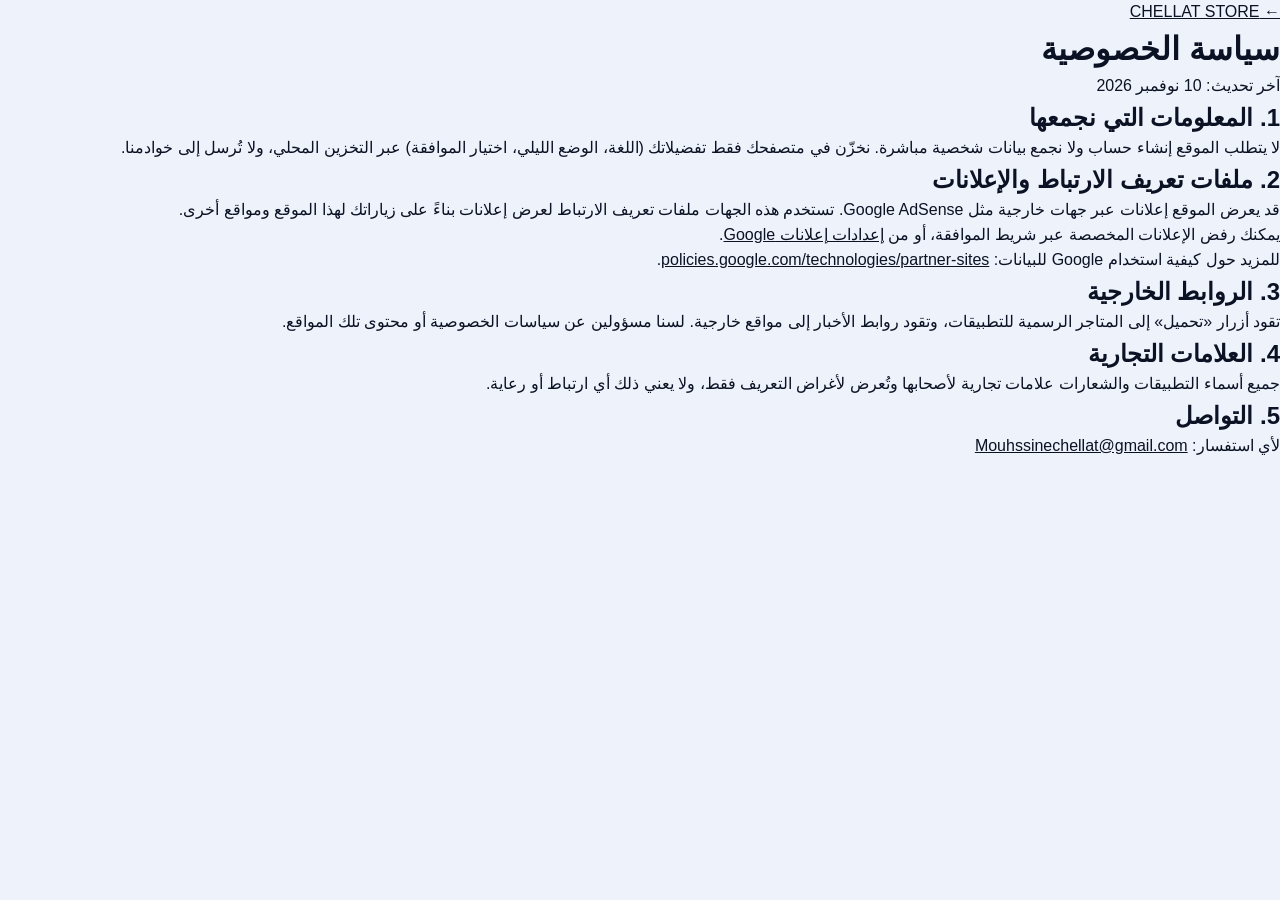
<file: privacy.html>
<!DOCTYPE html>
<html lang="ar" dir="rtl" data-theme="light">
<head>
    <meta charset="UTF-8">
    <meta name="viewport" content="width=device-width, initial-scale=1, viewport-fit=cover">
    <title>سياسة الخصوصية | CHELLAT STORE</title>
    <meta name="description" content="سياسة الخصوصية وملفات تعريف الارتباط والإعلانات في CHELLAT STORE.">
    <meta name="robots" content="index, follow">
    <script>try{var t=localStorage.getItem('qs_theme')||(matchMedia('(prefers-color-scheme: dark)').matches?'dark':'light');document.documentElement.setAttribute('data-theme',t);}catch(e){}</script>
    <link rel="stylesheet" href="css/style.css">
    
    <!-- كود أيقونة الموقع (Favicon) -->
    <link rel="icon" type="image/jpg" href="assets/images/icons/profile.jpg">
</head>
<body>
    <main class="page">
        <p><a href="./">← CHELLAT STORE</a></p>
        <h1>سياسة الخصوصية</h1>
        <p>آخر تحديث: 10 نوفمبر 2026</p>

        <h2>1. المعلومات التي نجمعها</h2>
        <p>لا يتطلب الموقع إنشاء حساب ولا نجمع بيانات شخصية مباشرة. نخزّن في متصفحك فقط تفضيلاتك (اللغة، الوضع الليلي، اختيار الموافقة) عبر التخزين المحلي، ولا تُرسل إلى خوادمنا.</p>

        <h2>2. ملفات تعريف الارتباط والإعلانات</h2>
        <p>قد يعرض الموقع إعلانات عبر جهات خارجية مثل Google AdSense. تستخدم هذه الجهات ملفات تعريف الارتباط لعرض إعلانات بناءً على زياراتك لهذا الموقع ومواقع أخرى.</p>
        <ul>
            <li>يمكنك رفض الإعلانات المخصصة عبر شريط الموافقة، أو من <a href="https://adssettings.google.com" target="_blank" rel="noopener noreferrer">إعدادات إعلانات Google</a>.</li>
            <li>للمزيد حول كيفية استخدام Google للبيانات: <a href="https://policies.google.com/technologies/partner-sites" target="_blank" rel="noopener noreferrer">policies.google.com/technologies/partner-sites</a>.</li>
        </ul>

        <h2>3. الروابط الخارجية</h2>
        <p>تقود أزرار «تحميل» إلى المتاجر الرسمية للتطبيقات، وتقود روابط الأخبار إلى مواقع خارجية. لسنا مسؤولين عن سياسات الخصوصية أو محتوى تلك المواقع.</p>

        <h2>4. العلامات التجارية</h2>
        <p>جميع أسماء التطبيقات والشعارات علامات تجارية لأصحابها وتُعرض لأغراض التعريف فقط، ولا يعني ذلك أي ارتباط أو رعاية.</p>

        <h2>5. التواصل</h2>
        <p>لأي استفسار: <a href="mailto:Mouhssinechellat@gmail.com">Mouhssinechellat@gmail.com</a></p>
    </main>
</body>
</html>
</file>
<file: css/style.css>
/* ==========================================================
   CHELAT-STORY - style.css (modern app-store UI)
   Palette: ink #070b16 · surface #0f1629 · electric blue #3b82f6
            violet #8b5cf6 · rose #ff7ab0 (taken from the profile ring)
   ========================================================== */
:root {
    --bg: #eef2fb; --surface: #fff; --surface-2: #f4f7fe; --line: rgba(15, 23, 42, .1);
    --text: #0b1224; --muted: #5b6580; --accent: #2563eb; --accent-2: #8b5cf6; --accent-3: #ff7ab0;
    --star: #d98a00; --header-bg: rgba(238, 242, 251, .82); --sidebar-bg: #fff;
    --shadow: 0 10px 30px rgba(30, 50, 120, .1); --ad-bg: rgba(15, 23, 42, .04); --ad-border: rgba(15, 23, 42, .2);
    --grad: linear-gradient(135deg, #4f9bff, #b44cff 55%, #ff7ab0);
    --header-h: 72px; color-scheme: light;
}
html[data-theme="dark"] {
    --bg: #070b16; --surface: #0f1629; --surface-2: #131c34; --line: rgba(148, 163, 255, .14);
    --text: #eaf0ff; --muted: #94a0c0; --accent: #4f8dff; --star: #fbbf24;
    --header-bg: rgba(7, 11, 22, .8); --sidebar-bg: #0b1122;
    --shadow: 0 14px 40px rgba(0, 0, 0, .45); --ad-bg: rgba(255, 255, 255, .04); --ad-border: rgba(148, 163, 255, .25);
    color-scheme: dark;
}
* { margin: 0; padding: 0; box-sizing: border-box; -webkit-tap-highlight-color: transparent; }
html { scroll-behavior: smooth; -webkit-text-size-adjust: 100%; scroll-padding-top: calc(var(--header-h) + 12px); }
body {
    font-family: 'Outfit', 'Cairo', 'Segoe UI', Tahoma, sans-serif; background: var(--bg); color: var(--text);
    min-height: 100vh; line-height: 1.55; transition: background-color .3s, color .3s;
}
html[dark-glow] body, html[data-theme="dark"] body {
    background: radial-gradient(900px 500px at 85% -5%, rgba(59, 130, 246, .18), transparent 60%),
                radial-gradient(700px 420px at 0% 12%, rgba(139, 92, 246, .14), transparent 60%), var(--bg);
}
body.sidebar-open { overflow: hidden; }
img { max-width: 100%; display: block; }
a { color: inherit; } button { font: inherit; color: inherit; }
:focus-visible { outline: 3px solid var(--accent); outline-offset: 2px; }
.sr-only { position: absolute; width: 1px; height: 1px; overflow: hidden; clip: rect(0 0 0 0); white-space: nowrap; }
.skip-link { position: absolute; top: -60px; inset-inline-start: 10px; background: var(--accent); color: #fff; padding: 8px 14px; border-radius: 10px; z-index: 2000; text-decoration: none; }
.skip-link:focus { top: 10px; }
.wrap { width: min(1180px, 92%); margin-inline: auto; }

/* ---------- Header ---------- */
.site-header { position: sticky; top: 0; z-index: 100; background: var(--header-bg); backdrop-filter: blur(16px); -webkit-backdrop-filter: blur(16px); border-bottom: 1px solid var(--line); }
.header-inner { display: flex; align-items: center; gap: 12px; padding: 12px 0; }
.brand { display: flex; align-items: center; gap: 10px; text-decoration: none; flex-shrink: 0; }
.avatar { position: relative; border-radius: 50%; padding: 3px; background: var(--grad); display: inline-block; flex-shrink: 0; }
.avatar img { border-radius: 50%; width: 100%; height: 100%; object-fit: cover; border: 2px solid var(--bg); background: #14141c; }
.brand .avatar { width: 46px; height: 46px; }
.brand-name { font-weight: 800; font-size: 1.2rem; letter-spacing: .04em; line-height: 1.1; }
.brand-name small { display: block; font-size: .66rem; font-weight: 500; letter-spacing: .06em; color: var(--muted); }
.header-controls { display: flex; gap: 8px; flex-shrink: 0; }
.icon-btn { background: var(--surface); border: 1px solid var(--line); border-radius: 14px; min-width: 44px; height: 44px; display: inline-flex; align-items: center; justify-content: center; gap: 6px; cursor: pointer; transition: transform .2s, border-color .2s; }
.icon-btn:hover { transform: translateY(-2px); border-color: var(--accent); }
.lang-toggle { padding: 0 12px; font-weight: 700; font-size: .85rem; }
.search-box { flex: 1; min-width: 120px; position: relative; max-width: 560px; margin-inline: auto; }
.search-box > i { position: absolute; inset-inline-start: 16px; top: 50%; transform: translateY(-50%); color: var(--muted); pointer-events: none; }
.search-box input { width: 100%; height: 46px; padding-inline: 44px 40px; border-radius: 999px; border: 1px solid var(--line); background: var(--surface); color: var(--text); font: inherit; font-size: .95rem; outline: none; box-shadow: var(--shadow); transition: border-color .2s, box-shadow .2s; }
.search-box input:focus { border-color: var(--accent); box-shadow: 0 0 0 4px rgba(79, 141, 255, .22); }
.search-box input::placeholder { color: var(--muted); }
.search-clear { position: absolute; inset-inline-end: 10px; top: 50%; transform: translateY(-50%); background: none; border: 0; cursor: pointer; padding: 6px; display: none; color: var(--muted); }
.search-clear.visible { display: block; }

/* ---------- Hero ---------- */
.hero { display: grid; grid-template-columns: 1.15fr .85fr; align-items: center; gap: 32px; padding: 44px 0 28px; }
.hero h1 { font-size: clamp(2rem, 4.6vw, 3.5rem); line-height: 1.12; font-weight: 800; letter-spacing: -.01em; max-width: 14ch; }
html[dir="rtl"] .hero h1 { line-height: 1.35; letter-spacing: 0; }
.hero p { margin-top: 16px; color: var(--muted); font-size: 1.05rem; max-width: 52ch; }
.hero-cta { display: flex; gap: 12px; margin-top: 26px; flex-wrap: wrap; }
.btn { display: inline-flex; align-items: center; gap: 10px; padding: 13px 26px; border-radius: 999px; font-weight: 700; text-decoration: none; border: 1px solid var(--line); background: var(--surface); transition: transform .2s, box-shadow .2s; }
.btn:hover { transform: translateY(-2px); }
.btn-primary { background: var(--accent); border-color: var(--accent); color: #fff; box-shadow: 0 10px 26px rgba(37, 99, 235, .4); }
.hero-visual { display: grid; place-items: center; }
.hero-avatar { width: min(300px, 70vw); aspect-ratio: 1; padding: 6px; position: relative; }
.hero-avatar::before { content: ""; position: absolute; inset: -26px; border-radius: 50%; background: var(--grad); filter: blur(46px); opacity: .45; animation: pulse 5s ease-in-out infinite; }
.hero-avatar::after { content: ""; position: absolute; inset: -14px; border-radius: 50%; border: 1px dashed var(--line); }
.hero-avatar img { position: relative; z-index: 1; border-width: 5px; box-shadow: 0 24px 60px rgba(0, 0, 0, .45); }
@keyframes pulse { 50% { opacity: .75; transform: scale(1.06); } }

/* ---------- Trust strip ---------- */
.stats { display: grid; grid-template-columns: repeat(3, 1fr); background: var(--surface); border: 1px solid var(--line); border-radius: 20px; box-shadow: var(--shadow); }
.stat { padding: 18px 20px; display: flex; align-items: center; gap: 14px; }
.stat + .stat { border-inline-start: 1px solid var(--line); }
.stat i { font-size: 1.3rem; color: var(--accent); }
.stat b { display: block; font-size: 1.25rem; line-height: 1.2; }
.stat span { color: var(--muted); font-size: .85rem; }

/* ---------- Sections ---------- */
.block-title { display: flex; align-items: center; gap: 12px; margin: 38px 0 16px; font-size: 1.4rem; font-weight: 800; }
.chips { display: flex; gap: 10px; overflow-x: auto; padding: 4px 2px 12px; scrollbar-width: none; }
.chips::-webkit-scrollbar { display: none; }
.chip { flex: 0 0 auto; display: flex; flex-direction: column; align-items: center; gap: 8px; width: 84px; text-decoration: none; font-size: .78rem; font-weight: 600; text-align: center; color: var(--muted); }
.chip i { width: 56px; height: 56px; border-radius: 50%; display: grid; place-items: center; font-size: 1.15rem; color: var(--text); background: var(--surface); border: 1px solid var(--line); transition: .2s; }
.chip:hover i { background: var(--accent); color: #fff; border-color: var(--accent); transform: translateY(-3px); }
.chip:hover { color: var(--text); }

.slider-container { display: grid; grid-template-columns: repeat(3, 1fr); gap: 16px; }
.slider-card { position: relative; display: flex; align-items: center; gap: 16px; padding: 18px; border-radius: 24px; background: linear-gradient(135deg, rgba(59, 130, 246, .22), rgba(139, 92, 246, .16)), var(--surface); border: 1px solid var(--line); box-shadow: var(--shadow); flex-wrap: wrap; }
.slider-card::before { content: attr(data-badge); position: absolute; top: 12px; inset-inline-end: 14px; font-size: .7rem; font-weight: 700; padding: 3px 10px; border-radius: 999px; background: var(--accent-2); color: #fff; }
.slider-card .app-icon { border-radius: 22px; width: 84px; height: 84px; box-shadow: 0 10px 24px rgba(0, 0, 0, .3); }
.slider-card .app-name { font-size: 1.15rem; }
.slider-card .download-btn { width: 100%; }

.category-section { margin-top: 34px; }
.category-header { display: flex; align-items: center; gap: 12px; margin-bottom: 14px; }
.category-header i { width: 40px; height: 40px; border-radius: 12px; display: grid; place-items: center; background: var(--surface); border: 1px solid var(--line); color: var(--accent); }
.category-header h2 { font-size: 1.25rem; font-weight: 800; }
.category-count { margin-inline-start: auto; font-size: .8rem; color: var(--muted); background: var(--surface); border: 1px solid var(--line); padding: 3px 12px; border-radius: 999px; }
.apps-grid { display: grid; grid-template-columns: repeat(auto-fill, minmax(168px, 1fr)); gap: 14px; }
.app-card { display: flex; flex-direction: column; align-items: center; text-align: center; gap: 6px; padding: 18px 12px 14px; border-radius: 20px; background: var(--surface); border: 1px solid var(--line); transition: transform .2s, border-color .2s, box-shadow .2s; }
.app-card:hover { transform: translateY(-4px); border-color: var(--accent); box-shadow: var(--shadow); }
.app-icon { width: 70px; height: 70px; border-radius: 18px; object-fit: cover; background: var(--surface-2); }
.app-name { font-size: .95rem; font-weight: 700; line-height: 1.3; }
.app-rating { font-size: .82rem; font-weight: 600; color: var(--star); }
.download-btn { margin-top: auto; display: inline-flex; align-items: center; justify-content: center; width: 100%; padding: 9px 14px; border-radius: 999px; background: var(--surface-2); border: 1px solid var(--line); font-size: .85rem; font-weight: 700; text-decoration: none; transition: .2s; }
.app-card .download-btn { margin-top: 8px; }
.download-btn:hover, .app-card:hover .download-btn { background: var(--accent); border-color: var(--accent); color: #fff; }
.slider-card .download-btn { background: var(--accent); border-color: var(--accent); color: #fff; padding: 11px; }
[hidden] { display: none !important; }
.no-results { text-align: center; padding: 60px 0; color: var(--muted); }
.no-results i { font-size: 2.4rem; margin-bottom: 10px; }

/* ---------- Footer ---------- */
.site-footer { margin-top: 60px; border-top: 1px solid var(--line); padding: 30px 0 40px; text-align: center; color: var(--muted); font-size: .85rem; }
.site-footer .avatar { width: 56px; height: 56px; margin: 0 auto 10px; }
.site-footer strong { display: block; color: var(--text); font-size: 1.05rem; letter-spacing: .05em; }
.site-footer p { max-width: 70ch; margin: 8px auto; }
.site-footer a { color: var(--accent); }

/* ---------- Sidebar ---------- */
.sidebar-overlay { position: fixed; inset: 0; background: rgba(2, 6, 18, .6); backdrop-filter: blur(3px); opacity: 0; visibility: hidden; transition: .3s; z-index: 999; }
.sidebar-overlay.active { opacity: 1; visibility: visible; }
.sidebar { position: fixed; top: 0; inset-inline-start: 0; width: 330px; max-width: 88vw; height: 100dvh; background: var(--sidebar-bg); border-inline-end: 1px solid var(--line); box-shadow: 0 0 40px rgba(0, 0, 0, .35); z-index: 1000; transform: translateX(105%); visibility: hidden; transition: transform .35s cubic-bezier(.4, 0, .2, 1), visibility .35s; overflow-y: auto; overscroll-behavior: contain; }
html[dir="ltr"] .sidebar { transform: translateX(-105%); }
.sidebar.active { transform: none !important; visibility: visible; }
.sidebar-header { padding: 18px 20px; display: flex; justify-content: space-between; align-items: center; border-bottom: 1px solid var(--line); position: sticky; top: 0; background: var(--sidebar-bg); z-index: 5; }
.sidebar-header .brand .avatar { width: 40px; height: 40px; }
.sidebar-close { width: 38px; height: 38px; border-radius: 50%; background: var(--surface-2); border: 1px solid var(--line); cursor: pointer; }
.sidebar-section { padding: 18px 20px; border-bottom: 1px solid var(--line); }
.section-title { display: flex; align-items: center; gap: 10px; margin-bottom: 12px; font-size: .95rem; font-weight: 800; }
.section-title i { color: var(--accent); }
.sidebar-section a.side-link, .sidebar-section .row { display: flex; align-items: center; justify-content: space-between; gap: 10px; padding: 10px 12px; border-radius: 12px; text-decoration: none; background: var(--surface-2); margin-bottom: 8px; font-size: .92rem; }
.sidebar-section a.side-link:hover { background: var(--accent); color: #fff; }
.lang-switch { display: flex; gap: 6px; }
.lang-btn { flex: 1; padding: 8px; border-radius: 10px; border: 1px solid var(--line); background: var(--surface-2); cursor: pointer; font-weight: 700; }
.lang-btn.active { background: var(--accent); border-color: var(--accent); color: #fff; }
.switch { position: relative; width: 46px; height: 26px; }
.switch input { opacity: 0; position: absolute; inset: 0; cursor: pointer; z-index: 1; }
.switch span { position: absolute; inset: 0; border-radius: 99px; background: var(--line); transition: .2s; }
.switch span::after { content: ""; position: absolute; top: 3px; inset-inline-start: 3px; width: 20px; height: 20px; border-radius: 50%; background: #fff; transition: .2s; }
.switch input:checked + span { background: var(--accent); }
.switch input:checked + span::after { inset-inline-start: 23px; }
.ad-sidebar { margin: 0 auto; }

/* ---------- Back to top ---------- */
.to-top { position: fixed; bottom: 22px; inset-inline-end: 22px; width: 48px; height: 48px; border-radius: 50%; border: 0; cursor: pointer; background: var(--grad); color: #fff; box-shadow: 0 10px 26px rgba(120, 70, 255, .45); opacity: 0; visibility: hidden; transition: .25s; z-index: 90; }
.to-top.show { opacity: 1; visibility: visible; }
body.has-anchor .to-top { bottom: 80px; }

/* ---------- Ads (kept from the original ad layer) ---------- */
.ad-slot { position: relative; margin: 22px auto; padding: 22px 8px 8px; max-width: 970px; width: 100%; background: var(--ad-bg); border: 1px dashed var(--ad-border); border-radius: 16px; text-align: center; overflow: hidden; min-height: 120px; }
.ad-slot::before { content: attr(data-label); position: absolute; top: 4px; inset-inline-start: 10px; font-size: .68rem; color: var(--muted); }
.ad-slot ins.adsbygoogle { display: block; width: 100%; min-height: 90px; }
.ad-slot .ad-placeholder { min-height: 90px; display: flex; align-items: center; justify-content: center; color: var(--muted); font-size: .85rem; font-weight: 600; }
.ad-infeed { min-height: 280px; grid-column: 1 / -1; }
.ad-sidebar { max-width: 300px; min-height: 270px; margin: 0; }
.ad-anchor { position: fixed; bottom: 0; inset-inline: 0; z-index: 90; margin: 0; width: 100%; max-width: none; border-radius: 16px 16px 0 0; border-bottom: 0; min-height: 66px; padding-top: 20px; background: var(--header-bg); backdrop-filter: blur(10px); display: none; }
.ad-anchor .ad-close { position: absolute; top: 2px; inset-inline-end: 6px; background: none; border: 0; cursor: pointer; padding: 4px 8px; color: var(--muted); }
@media (max-width: 768px) { .ad-anchor.ready { display: block; } body.has-anchor { padding-bottom: 90px; } }
.consent { position: fixed; bottom: 14px; inset-inline: 14px; z-index: 1500; max-width: 560px; margin-inline: auto; background: var(--sidebar-bg); border: 1px solid var(--line); border-radius: 18px; padding: 16px; box-shadow: 0 10px 40px rgba(0, 0, 0, .4); font-size: .88rem; }
.consent p { margin-bottom: 12px; }
.consent-actions { display: flex; gap: 8px; flex-wrap: wrap; }
.consent-actions button { flex: 1; min-width: 120px; padding: 10px 12px; border-radius: 12px; cursor: pointer; border: 1px solid var(--line); background: var(--surface-2); font-weight: 700; }
.consent-actions .accept { background: var(--accent); color: #fff; border-color: var(--accent); }

/* ---------- Responsive ---------- */
@media (max-width: 900px) {
    .hero { grid-template-columns: 1fr; text-align: start; padding-top: 28px; }
    .hero-visual { order: -1; justify-self: start; }
    .hero-avatar { width: 150px; }
    .slider-container { grid-template-columns: 1fr; }
    .slider-card { flex-wrap: nowrap; } .slider-card .download-btn { width: auto; padding-inline: 22px; margin-inline-start: auto; }
}
@media (max-width: 640px) {
    .header-inner { flex-wrap: wrap; }
    .search-box { order: 3; flex-basis: 100%; max-width: none; }
    .brand-name small { display: none; }
    .stats { grid-template-columns: 1fr; } .stat + .stat { border-inline-start: 0; border-top: 1px solid var(--line); }
    .apps-grid { grid-template-columns: repeat(2, 1fr); gap: 10px; }
    .slider-card { flex-wrap: wrap; } .slider-card .download-btn { width: 100%; }
}
@media (prefers-reduced-motion: reduce) { * { animation: none !important; transition: none !important; scroll-behavior: auto !important; } }
@media print { .sidebar, .ad-slot, .consent, .to-top, .site-header { display: none !important; } }
</file>
